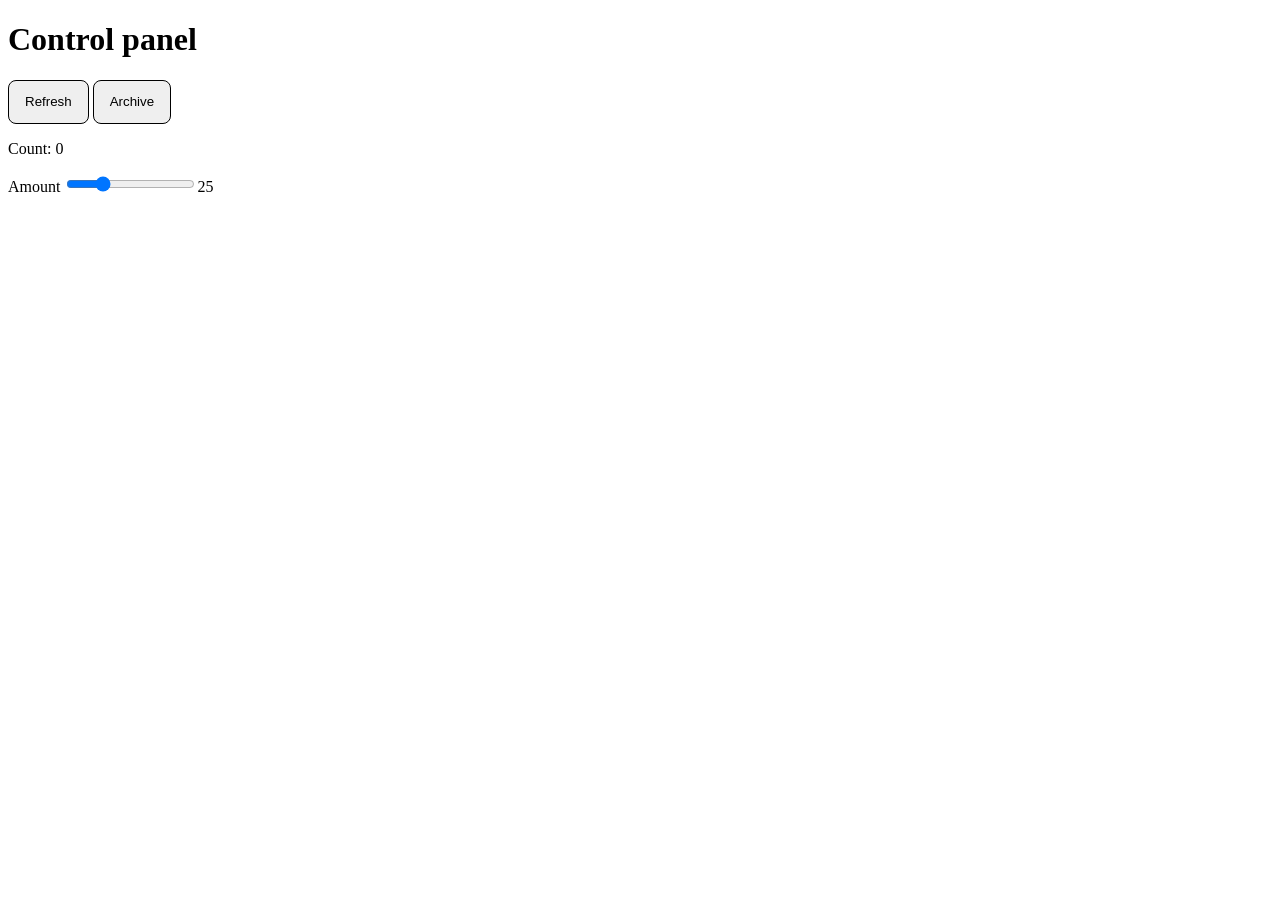
<file: docs/evaluation/button-case/index.html>
<!doctype html><html lang="en"><meta charset="utf-8"><title>Local Control Panel</title><style>
:root{color-scheme:light dark;--accent:#1967d2}
button{min-height:44px;border:1px solid currentColor;border-radius:8px;padding:8px 16px}
button .surface{display:inline-block;transition:transform 120ms ease}
button[data-pressed] .surface{transform:scale(.96)}
button:focus-visible{outline:2px solid var(--accent);outline-offset:2px}
@media(prefers-reduced-motion:reduce){button .surface{transition:none;transform:none}}
</style><main><h1>Control panel</h1><button id="refresh"><span class="surface">Refresh</span></button>
<button id="archive"><span class="surface">Archive</span></button><p>Count: <output id="count">0</output></p>
<label>Amount <input id="amount" type="range" min="0" max="100" value="25"></label><output id="value">25</output></main></html>
</file>
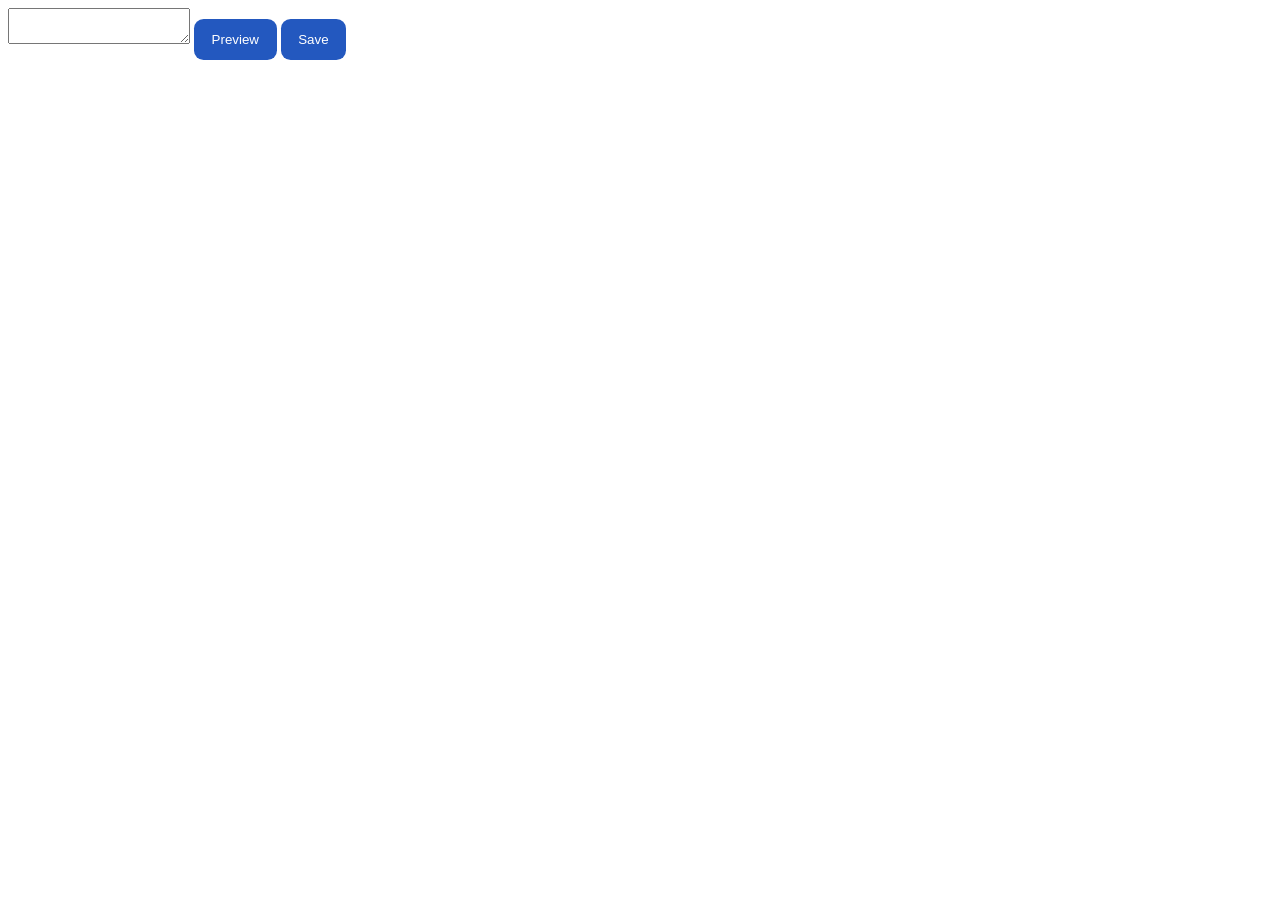
<file: docs/evaluation/token-case/after.html>
<!doctype html>
<meta charset="utf-8">
<title>Draft editor</title>
<link rel="stylesheet" href="theme.css">
<style>
button { background: var(--action-fill); color: var(--action-text); border: 0; padding: 0.8rem 1.1rem; border-radius: var(--control-radius); }
.preview { transition: transform var(--press-duration) var(--press-easing); }
.preview:active { transform: scale(var(--press-scale)); }
.save { transition: transform var(--press-duration) var(--press-easing); }
.save:active { transform: scale(var(--press-scale)); }
</style>
<form><textarea name="draft" aria-label="Draft"></textarea>
<button class="preview" type="button">Preview</button>
<button class="save" type="submit">Save</button></form>
</file>
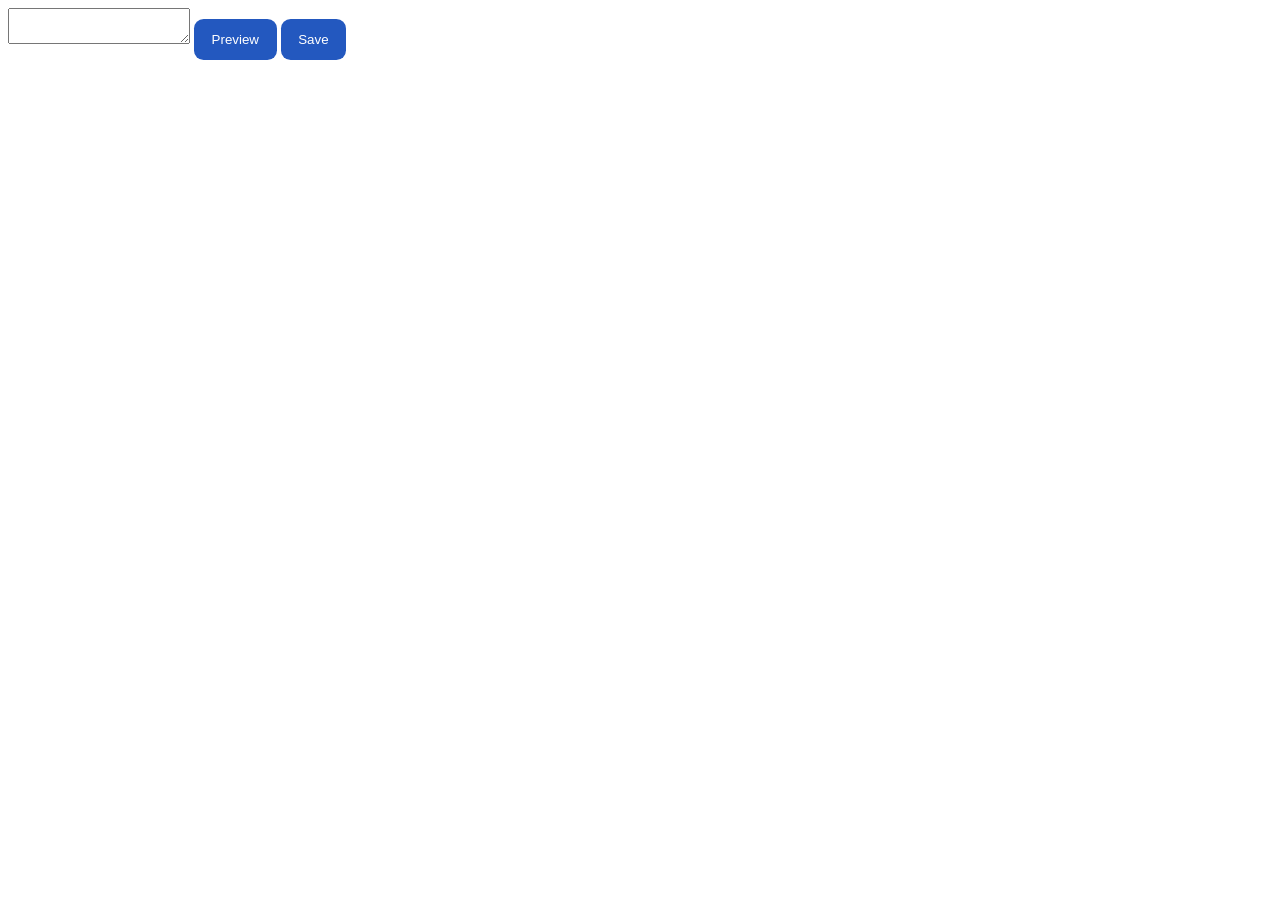
<file: docs/evaluation/token-case/before.html>
<!doctype html>
<meta charset="utf-8">
<title>Draft editor</title>
<link rel="stylesheet" href="theme.css">
<style>
button { background: var(--action-fill); color: var(--action-text); border: 0; padding: 0.8rem 1.1rem; border-radius: var(--control-radius); }
.preview { transition: transform var(--press-duration) var(--press-easing); }
.preview:active { transform: scale(var(--press-scale)); }
.save { transition: transform 400ms linear; }
.save:active { transform: scale(0.85); }
</style>
<form><textarea name="draft" aria-label="Draft"></textarea>
<button class="preview" type="button">Preview</button>
<button class="save" type="submit">Save</button></form>
</file>
<file: docs/evaluation/token-case/theme.css>
:root {
  --action-fill: #2358bf;
  --action-text: white;
  --control-radius: 0.6rem;
  --press-scale: 0.98;
  --press-duration: 90ms;
  --press-easing: ease-out;
}
@media (prefers-reduced-motion: reduce) {
  :root { --press-duration: 0ms; }
}
</file>
